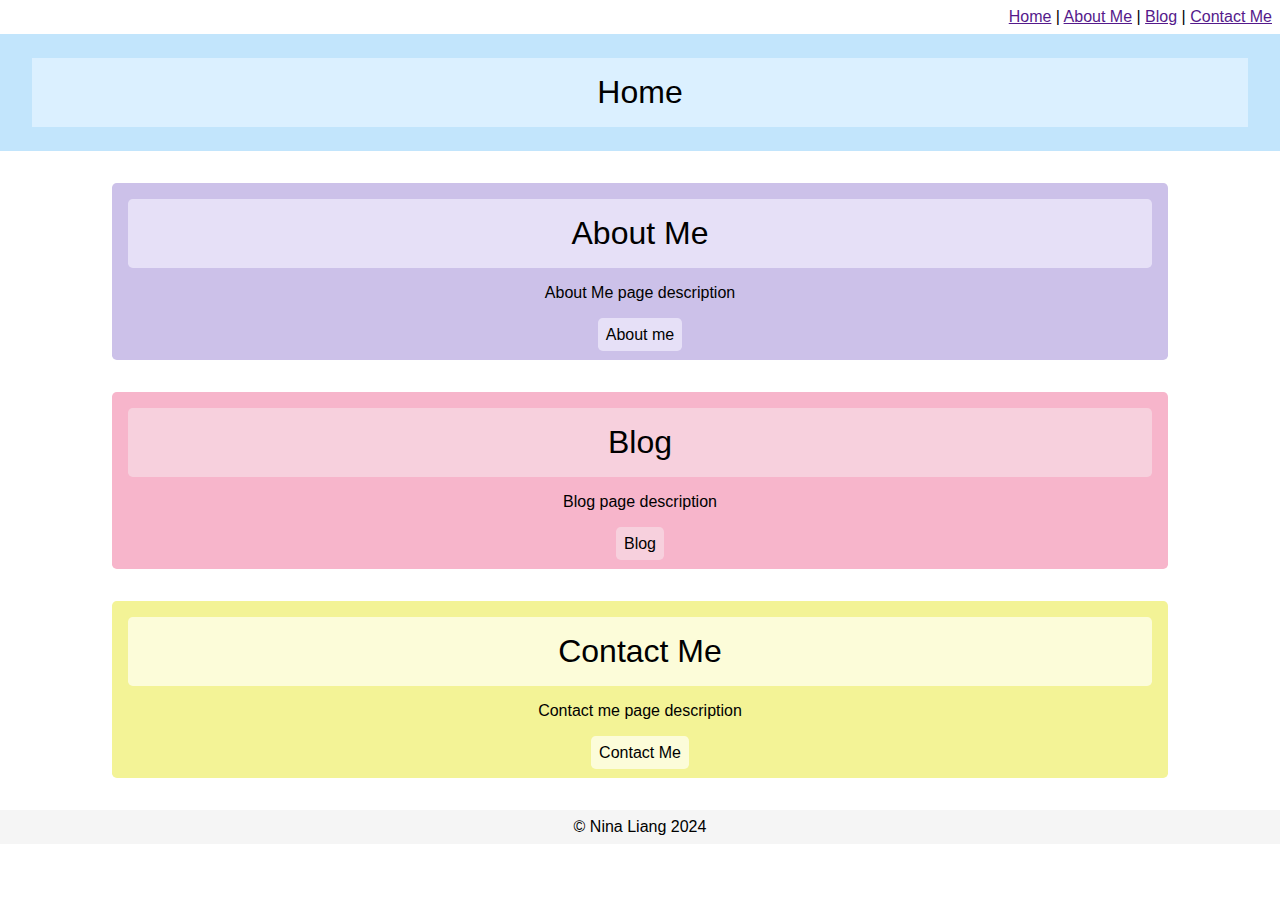
<file: index.html>
<!DOCTYPE html>
<html lang="en">
<head>
    <meta charset="UTF-8">
    <meta name="viewport" content="width=device-width, initial-scale=1.0">
    <title>Nina's Portfolio - Home</title>
    <link rel="stylesheet" href="style.css">
</head>
<body>
    <nav>
        <a href link="index.html">Home</a> | 
        <a href link="about-me.html">About Me</a> | 
        <a href link="blog.html">Blog</a> | 
        <a href link="contact-me.html">Contact Me</a>
    </nav>
    <header class="home-light">Home</header>
    <main class="home-page">
        <section class="home-box about-me-dark">
            <div class="heading about-me-light">About Me</div>
            <div class="description">About Me page description</div>
            <div class="button about-me-light">About me</div>
        </section>

        <section class="home-box blog-dark">
            <div class="heading blog-light">Blog</div>
            <div class="description">Blog page description</div>
            <div class="button blog-light">Blog</div>
        </section>

        <section class="home-box contact-me-dark">
            <div class="heading contact-me-light">Contact Me</div>
            <div class="description">Contact me page description</div>
            <div class="button contact-me-light">Contact Me</div>
        </section>
    </main>
    <footer>© Nina Liang 2024</footer>
</script>
</body>
</html>
</file>
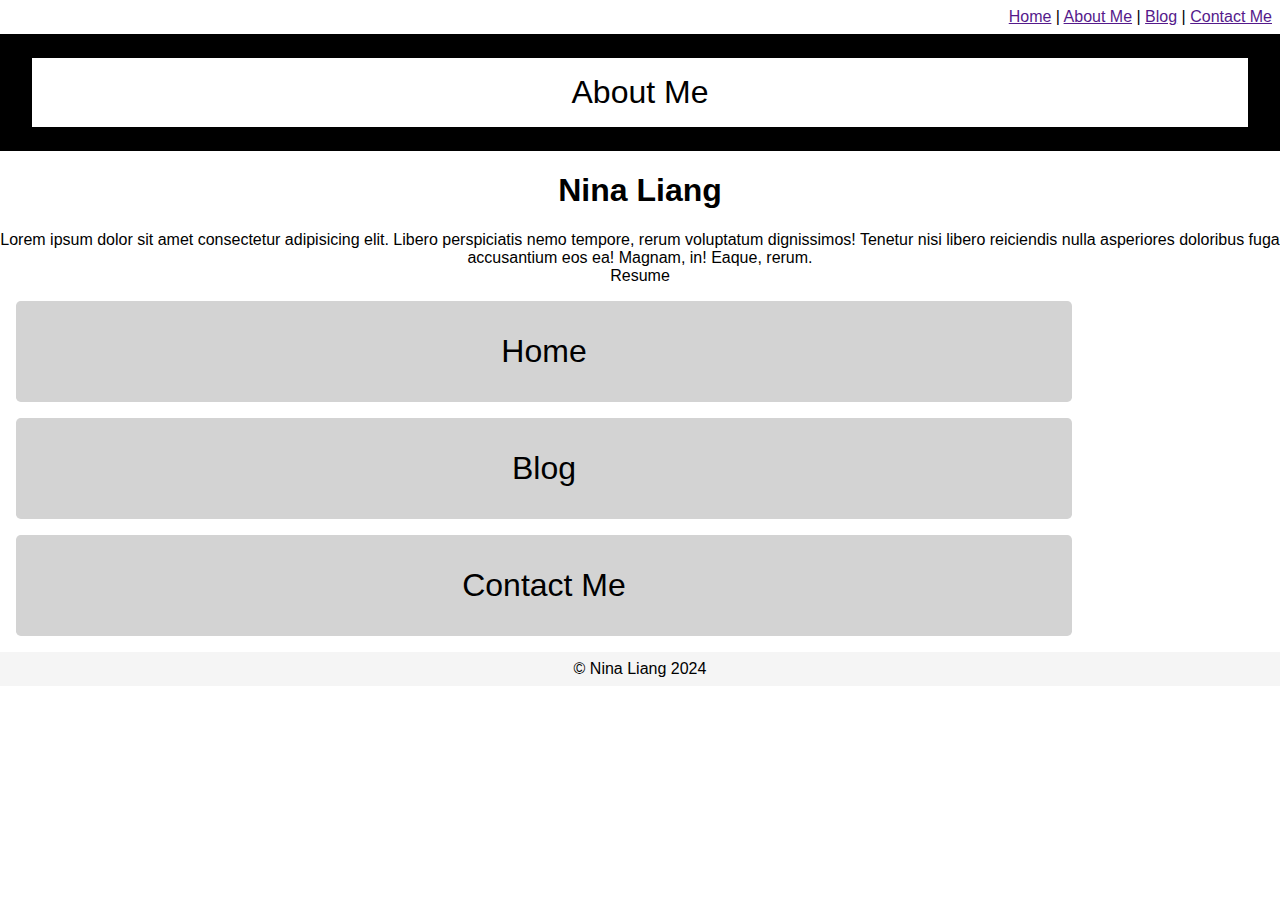
<file: about-me.html>
<!DOCTYPE html>
<html lang="en">
<head>
    <meta charset="UTF-8">
    <meta name="viewport" content="width=device-width, initial-scale=1.0">
    <title>Nina's Portfolio - About Me</title>
    <link rel="stylesheet" href="style.css">
</head>
<body>
    <nav>
        <a href link="index.html">Home</a> | 
        <a href link="about-me.html">About Me</a> | 
        <a href link="blog.html">Blog</a> | 
        <a href link="contact-me.html">Contact Me</a>
    </nav>
    <header id="about-me-light">About Me</header>
    <main id="home-page">
        <section class="about-me-content">
            <h1>Nina Liang</h1>
            Lorem ipsum dolor sit amet consectetur adipisicing elit. Libero perspiciatis nemo tempore, rerum voluptatum dignissimos! Tenetur nisi libero reiciendis nulla asperiores doloribus fuga accusantium eos ea! Magnam, in! Eaque, rerum.
            <div id="about-me-dark">Resume</div>
        </section>

        <section class="home-box" id="home-dark">
            <div class="heading" id="home-light">Home</div>
        </section>

        <section class="home-box" id="blog-dark">
            <div class="heading" id="blog-light">Blog</div>
        </section>

        <section class="home-box" id="contact-me-dark">
            <div class="heading" id="contact-me-light">Contact Me</div>
        </section>
    </main>
    <footer>© Nina Liang 2024</footer>
</script>
</body>
</html>
</file>
<file: style.css>
* {
    font-family:Arial, Helvetica, sans-serif;
    text-align: center;
}

body {
    margin: 0;
}

/* Navbar */
nav {
    text-align: right;
    padding: 0.5rem;
    /* flexbox */
}

/* Header */
header {
    padding: 1rem;
    border: solid;
    border-width: 1.5rem 2rem;
    font-size: xx-large;
}

/* Footer */
footer {
    background-color: whitesmoke;
    padding: 0.5rem;
}

/* Home Page specific */
.home-page {
    display: flex;
    flex-direction: column;
    justify-content: space-between;
    align-items: center;
    justify-content: center;
    margin: 1rem;
}

.home-box {
    width: 80vw;
    background-color: lightgrey;
    padding: 1rem;
    margin: 1rem;
    border-radius: 0.3rem;
}

.heading {
    padding: 1rem;
    font-size: xx-large;
    border-radius: 0.3rem;
}

.description {
    padding: 1rem;
    padding-bottom: 1.5rem;
}

.button {
    display: inline;
    width: 5rem;
    padding: 0.5rem;
    border-radius: 0.3rem;
    background-color: whitesmoke;
}

/* Specific styles for colour */
/* Home */
.home-dark{
    background-color: #c2e5fc;
    border-color: #dbf0ff;
}
.home-light{
    background-color: #dbf0ff;
    border-color: #c2e5fc;
}
/* About Me*/
.about-me-dark {
    background-color: #ccc1e9;
}
.about-me-light {
    background-color: #e6e0f7;
    border-color: #ccc1e9;
}
/* Blog */
.blog-dark {
    background-color: #f7b5cb;
}
.blog-light {
    background-color: #f7d0dd;
    border-color: #f7b5cb;
}
/* Contact Me */
.contact-me-dark {
    background-color:#f3f396;
}
.contact-me-light {
    background-color: #fcfcd9;
    border-color: #f3f396;
}
</file>
